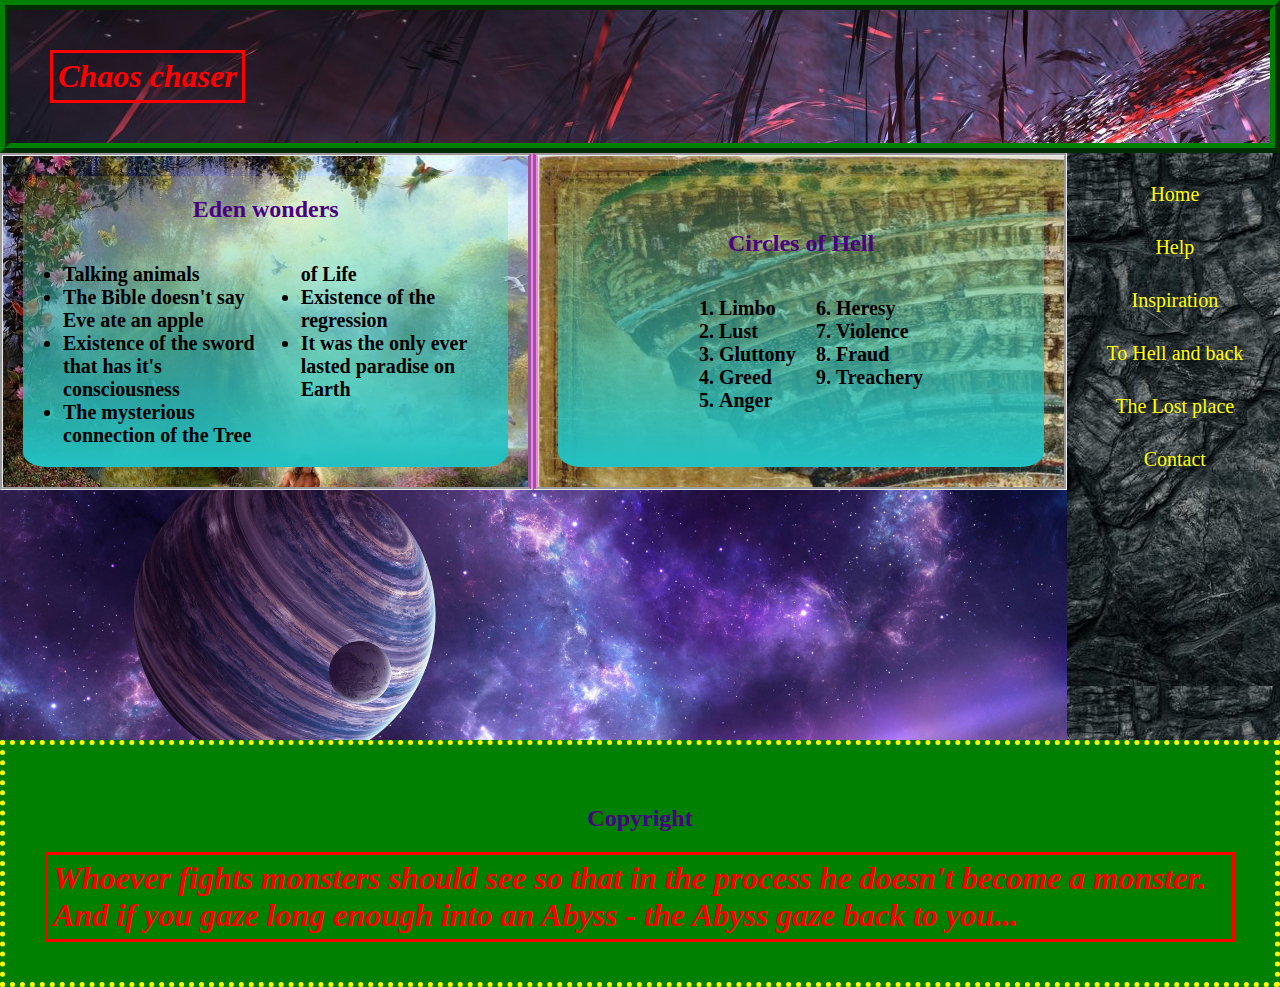
<file: Labwork 1/wwwroot/index.html>
<!DOCTYPE html>
<html lang="en">
<head>
    <meta charset="UTF-8">
    <meta http-equiv="X-UA-Compatible" content="IE=edge">
    <meta name="viewport" content="width=device-width, initial-scale=1.0">
    <title>Labwork 1</title>
    <link rel="stylesheet" href="styles/style.css">
</head>
<body>
    <header>
        <h1>Chaos chaser</h1>
    </header>
    <main>
        <div class="content-area">
            <div class="top__content-area">
                <div class="left__top__content-area">
                    <div class="content">
                        <h2>Eden wonders</h2>

                        <ul>
                            <li>Talking animals</li>
                            <li>The Bible doesn't say Eve ate an apple</li>
                            <li>Existence of the sword that has it's consciousness</li>
                            <li>The mysterious connection of the Tree of Life</li>
                            <li>Existence of the regression</li>
                            <li>It was the only ever lasted paradise on Earth</li>
                        </ul>
                    </div>
                </div>
    
                <div class="right__top__content-area">
                    <div class="content">
                        <h2>Circles of Hell</h2>

                        <ol>
                            <li>Limbo</li>
                            <li>Lust</li>
                            <li>Gluttony</li>
                            <li>Greed</li>
                            <li>Anger</li>
                            <li>Heresy</li>
                            <li>Violence</li>
                            <li>Fraud</li>
                            <li>Treachery</li>
                        </ol>
                    </div>
                </div>
            </div>

            <div class="bottom__content-area">
                <img src="img/space.jpg" alt="Space" usemap="#workmap">

                <map name="workmap">
                    <area shape="circle" coords="290, 120, 150" href="https://youtu.be/pUqyoCFqBpA" target="_blank" alt="Planet">
                </map>
            </div>
        </div>
        
        <div class="side-area">
            <nav>
                <a href="index.html">Home</a>
                <a href="help.html" target="_blank">Help</a>
                <a href="inspiration.html" target="_blank">Inspiration</a>
                <a href="to hell and back.html" target="_blank">To Hell and back</a>
                <a href="the lost place.html" target="_blank">The Lost place</a>
                <a href="contact.html" target="_blank">Contact</a>
            </nav>
        </div>
    </main>
    <footer>
        <h2>Copyright</h2>

        <h1>
            Whoever fights monsters should see so that in the process he doesn't become a monster.
            And if you gaze long enough into an Abyss - the Abyss gaze back to you...
        </h1>
    </footer>
</body>
</html>
</file>
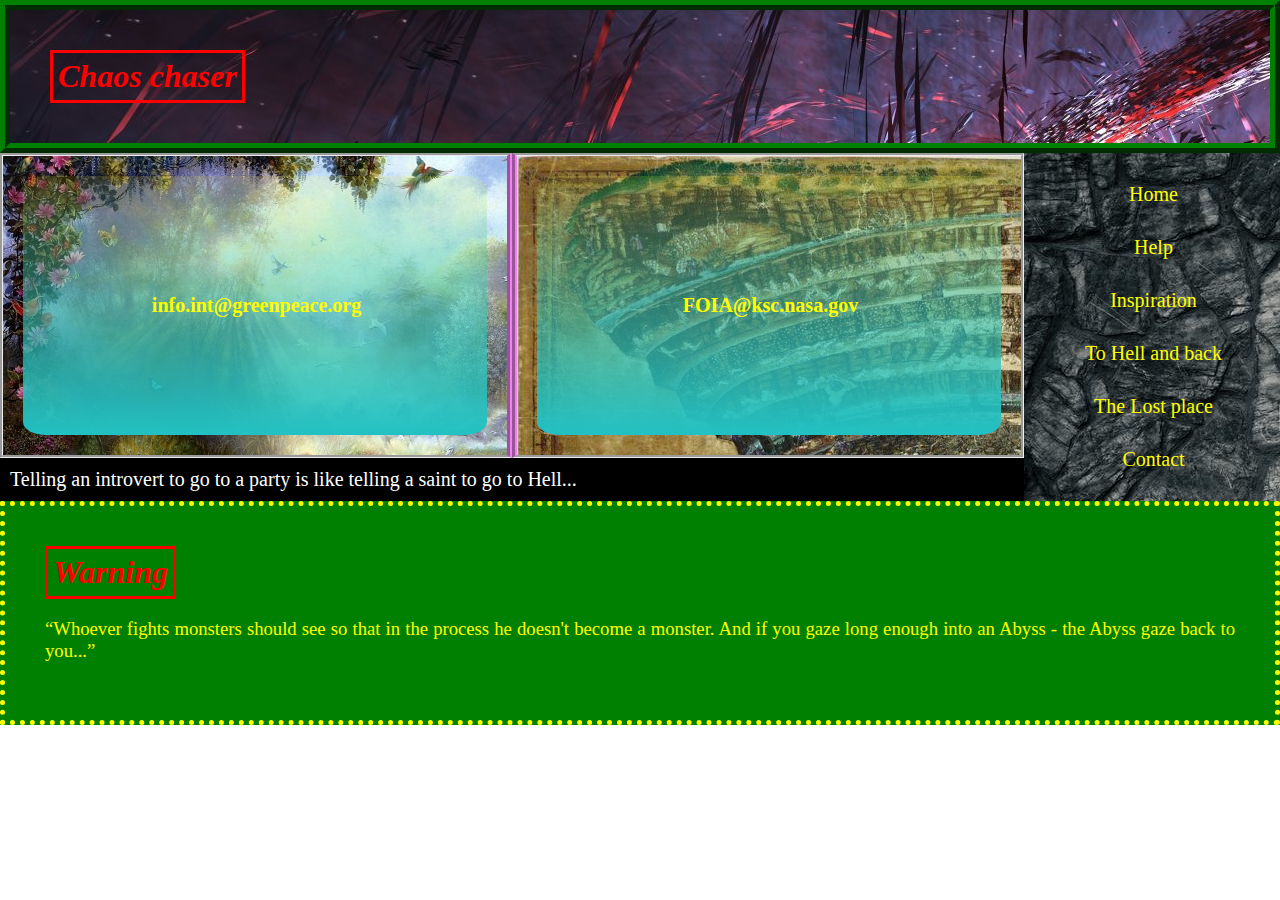
<file: Labwork 1/wwwroot/contact.html>
<!DOCTYPE html>
<html lang="en">
<head>
    <meta charset="UTF-8">
    <meta http-equiv="X-UA-Compatible" content="IE=edge">
    <meta name="viewport" content="width=device-width, initial-scale=1.0">
    <title>Contact</title>
    <link rel="stylesheet" href="styles/derived-styles.css">
</head>
<body>
    <header>
        <h1>Chaos chaser</h1>
        
    </header>
    <main>
        <div class="content-area">
            <div class="top__content-area">
                <div class="left__top__content-area">
                    <p class="content">
                        <a href="mailto:info.int@greenpeace.org">info.int@greenpeace.org</a>
                    </p>
                </div>
    
                <div class="right__top__content-area">
                    <p class="content">
                        <a href="mailto:FOIA@ksc.nasa.gov">FOIA@ksc.nasa.gov</a>
                    </p>
                </div>
            </div>

            <div class="bottom__content-area">
                Telling an introvert to go to a party is like telling a saint to go to Hell...
            </div>
        </div>
        
        <div class="side-area">
            <nav>
                <a href="index.html" class="bar">Home</a>
                <a href="help.html" target="_blank" class="bar">Help</a>
                <a href="inspiration.html" target="_blank" class="bar">Inspiration</a>
                <a href="to hell and back.html" target="_blank" class="bar">To Hell and back</a>
                <a href="the lost place.html" target="_blank" class="bar">The Lost place</a>
                <a href="contact.html" target="_blank" class="bar">Contact</a>
            </nav>
        </div>
    </main>
    <footer>
        <div>
            <h1>Warning</h1>
        </div>

        <p>
            <q>Whoever fights monsters should see so that in the process he doesn't become a monster.
            And if you gaze long enough into an Abyss - the Abyss gaze back to you...</q>
        </p>
    </footer>
</body>
</html>
</file>
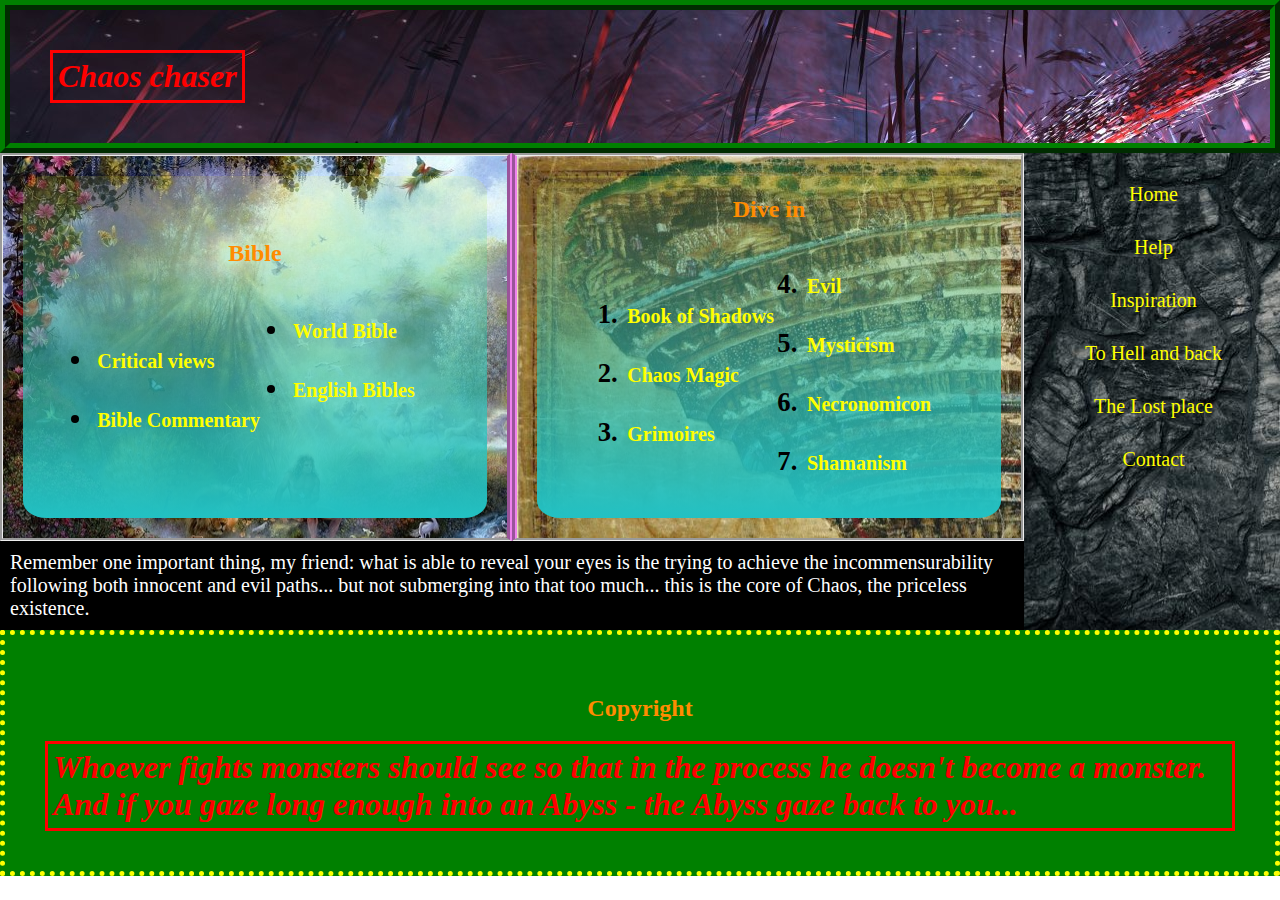
<file: Labwork 1/wwwroot/help.html>
<!DOCTYPE html>
<html lang="en">
<head>
    <meta charset="UTF-8">
    <meta http-equiv="X-UA-Compatible" content="IE=edge">
    <meta name="viewport" content="width=device-width, initial-scale=1.0">
    <title>Labwork 1</title>
    <link rel="stylesheet" href="styles/derived-styles.css">
</head>
<body>
    <header>
        <h1>Chaos chaser</h1>
    </header>
    <main>
        <div class="content-area">
            <div class="top__content-area">
                <div class="left__top__content-area">
                    <div class="content">
                        <h2>Bible</h2>
                        
                        <ul>
                            <li><a href="https://www.sacred-texts.com/bib/cv/index.htm" target="_blank">Critical views</a></li>
                            <li><a href="https://www.sacred-texts.com/bib/cmt/index.htm" target="_blank">Bible Commentary</a></li>
                            <li><a href="https://www.sacred-texts.com/bib/wb/index.htm" target="_blank">World Bible</a></li>
                            <li><a href="https://www.sacred-texts.com/bib/eb.htm" target="_blank">English Bibles</a></li>
                        </ul>
                    </div>
                </div>
    
                <div class="right__top__content-area">
                    <div class="content">
                        <h2>Dive in</h2>

                        <ol>
                            <li><a href="https://www.sacred-texts.com/bos/index.htm" target="_blank">Book of Shadows</a></li>
                            <li><a href="https://www.sacred-texts.com/eso/chaos/index.htm" target="_blank">Chaos Magic</a></li>
                            <li><a href="https://www.sacred-texts.com/grim/index.htm" target="_blank">Grimoires</a></li>
                            <li><a href="https://www.sacred-texts.com/eso/chaos/index.htm" target="_blank">Evil</a></li>
                            <li><a href="https://www.sacred-texts.com/myst/index.htm" target="_blank">Mysticism</a></li>
                            <li><a href="https://www.sacred-texts.com/nec/index.htm" target="_blank">Necronomicon</a></li>
                            <li><a href="https://www.sacred-texts.com/sha/index.htm" target="_blank">Shamanism</a></li>
                        </ol>
                    </div>
                </div>
            </div>

            <div class="bottom__content-area">
                Remember one important thing, my friend: what is able to reveal your eyes is the
                trying to achieve the incommensurability following both innocent and
                evil paths... but not submerging into that too much... this is the core of Chaos,
                the priceless existence.
            </div>
        </div>
        
        <div class="side-area">
            <nav>
                <a href="index.html">Home</a>
                <a href="help.html" target="_blank">Help</a>
                <a href="inspiration.html" target="_blank">Inspiration</a>
                <a href="to hell and back.html" target="_blank">To Hell and back</a>
                <a href="the lost place.html" target="_blank">The Lost place</a>
                <a href="contact.html" target="_blank">Contact</a>
            </nav>
        </div>
    </main>
    <footer>
        <h2>Copyright</h2>

        <h1>
            Whoever fights monsters should see so that in the process he doesn't become a monster.
            And if you gaze long enough into an Abyss - the Abyss gaze back to you...
        </h1>
    </footer>
</body>
</html>
</file>
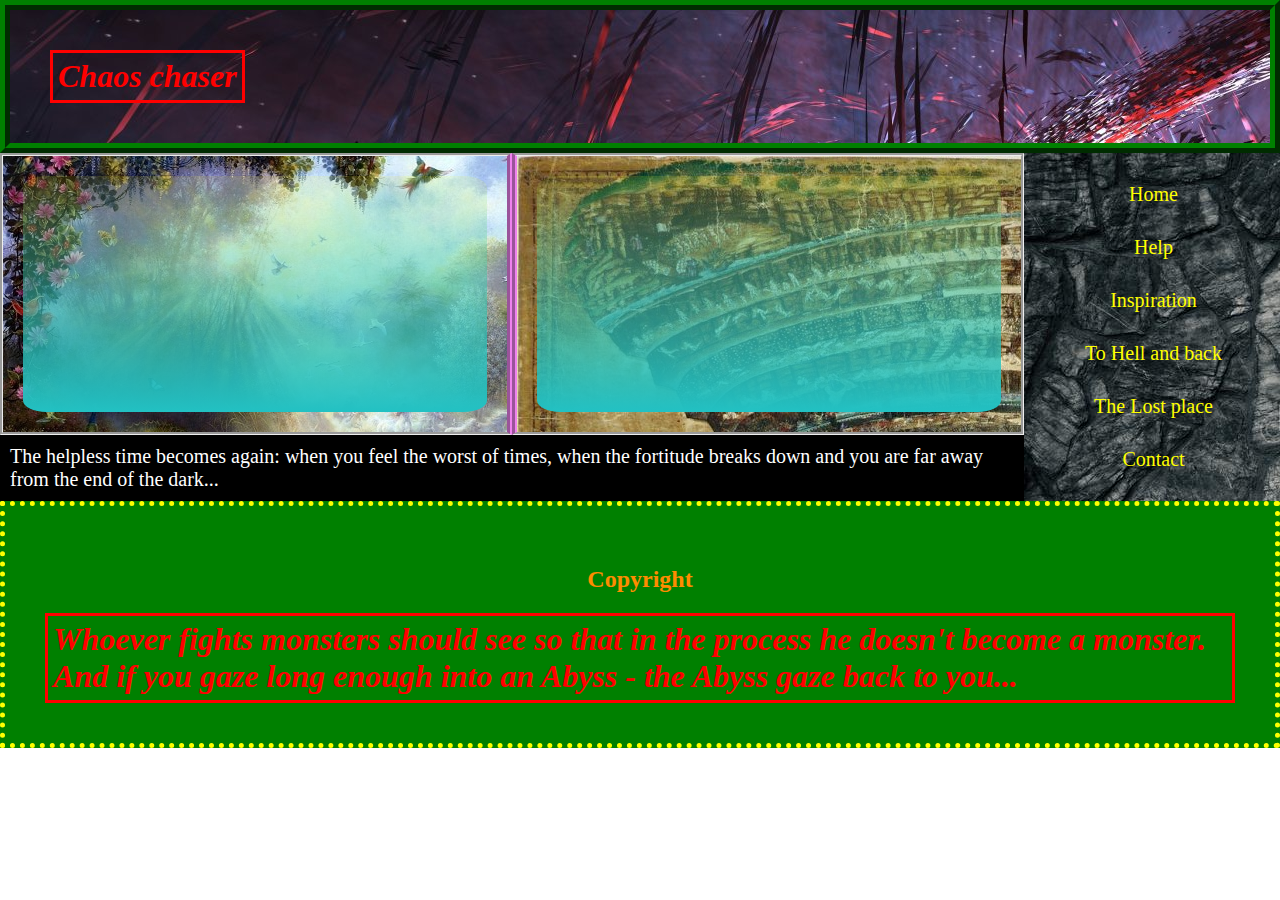
<file: Labwork 1/wwwroot/inspiration.html>
<!DOCTYPE html>
<html lang="en">
<head>
    <meta charset="UTF-8">
    <meta http-equiv="X-UA-Compatible" content="IE=edge">
    <meta name="viewport" content="width=device-width, initial-scale=1.0">
    <title>Labwork 1</title>
    <link rel="stylesheet" href="styles/derived-styles.css">
</head>
<body>
    <header>
        <h1>Chaos chaser</h1>
    </header>
    <main>
        <div class="content-area">
            <div class="top__content-area">
                <div class="left__top__content-area">
                    <div class="content">

                    </div>
                </div>
    
                <div class="right__top__content-area">
                    <div class="content">
                        
                    </div>
                </div>
            </div>

            <div class="bottom__content-area">
                The helpless time becomes again: when you feel the worst of times, when the 
                fortitude breaks down and you are far away from the end of the dark... 
                
            </div>
        </div>
        
        <div class="side-area">
            <nav>
                <a href="index.html">Home</a>
                <a href="help.html" target="_blank">Help</a>
                <a href="inspiration.html" target="_blank">Inspiration</a>
                <a href="to hell and back.html" target="_blank">To Hell and back</a>
                <a href="the lost place.html" target="_blank">The Lost place</a>
                <a href="contact.html" target="_blank">Contact</a>
            </nav>
        </div>
    </main>
    <footer>
        <h2>Copyright</h2>

        <h1>
            Whoever fights monsters should see so that in the process he doesn't become a monster.
            And if you gaze long enough into an Abyss - the Abyss gaze back to you...
        </h1>
    </footer>
</body>
</html>
</file>
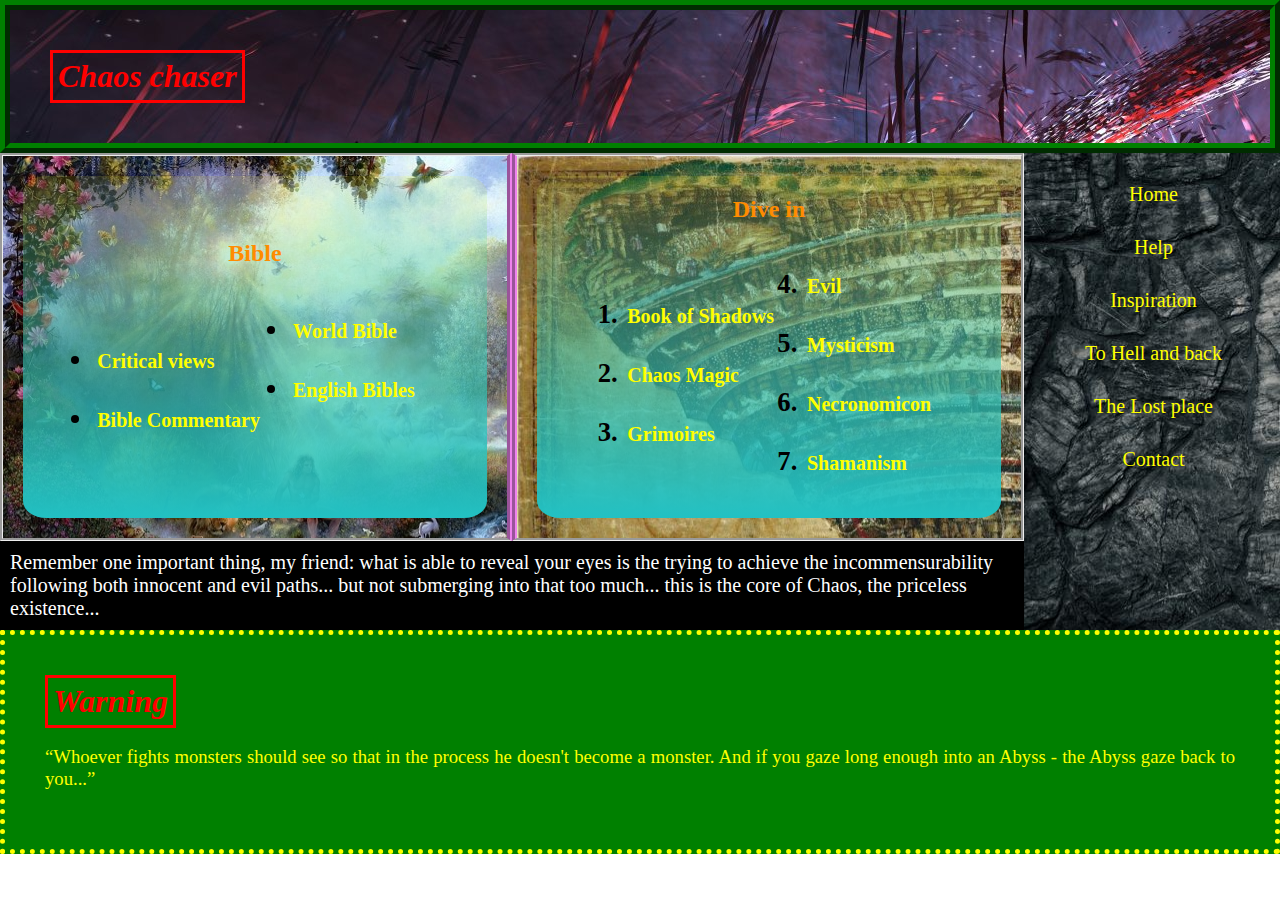
<file: Labwork 1/wwwroot/materials.html>
<!DOCTYPE html>
<html lang="en">
<head>
    <meta charset="UTF-8">
    <meta http-equiv="X-UA-Compatible" content="IE=edge">
    <meta name="viewport" content="width=device-width, initial-scale=1.0">
    <title>Materials</title>
    <link rel="stylesheet" href="styles/derived-styles.css">
</head>
<body>
    <header>
        <h1>Chaos chaser</h1>
    </header>
    <main>
        <div class="content-area">
            <div class="top__content-area">
                <div class="left__top__content-area">
                    <div class="content">
                        <h2>Bible</h2>
                        
                        <ul>
                            <li><a href="https://www.sacred-texts.com/bib/cv/index.htm" target="_blank">Critical views</a></li>
                            <li><a href="https://www.sacred-texts.com/bib/cmt/index.htm" target="_blank">Bible Commentary</a></li>
                            <li><a href="https://www.sacred-texts.com/bib/wb/index.htm" target="_blank">World Bible</a></li>
                            <li><a href="https://www.sacred-texts.com/bib/eb.htm" target="_blank">English Bibles</a></li>
                        </ul>
                    </div>
                </div>
    
                <div class="right__top__content-area">
                    <div class="content">
                        <h2>Dive in</h2>

                        <ol>
                            <li><a href="https://www.sacred-texts.com/bos/index.htm" target="_blank">Book of Shadows</a></li>
                            <li><a href="https://www.sacred-texts.com/eso/chaos/index.htm" target="_blank">Chaos Magic</a></li>
                            <li><a href="https://www.sacred-texts.com/grim/index.htm" target="_blank">Grimoires</a></li>
                            <li><a href="https://www.sacred-texts.com/eso/chaos/index.htm" target="_blank">Evil</a></li>
                            <li><a href="https://www.sacred-texts.com/myst/index.htm" target="_blank">Mysticism</a></li>
                            <li><a href="https://www.sacred-texts.com/nec/index.htm" target="_blank">Necronomicon</a></li>
                            <li><a href="https://www.sacred-texts.com/sha/index.htm" target="_blank">Shamanism</a></li>
                        </ol>
                    </div>
                </div>
            </div>

            <div class="bottom__content-area">
                Remember one important thing, my friend: what is able to reveal your eyes is the
                trying to achieve the incommensurability following both innocent and
                evil paths... but not submerging into that too much... this is the core of Chaos,
                the priceless existence...
            </div>
        </div>
        
        <div class="side-area">
            <nav>
                <a href="index.html" class="bar">Home</a>
                <a href="help.html" target="_blank" class="bar">Help</a>
                <a href="inspiration.html" target="_blank" class="bar">Inspiration</a>
                <a href="to hell and back.html" target="_blank" class="bar">To Hell and back</a>
                <a href="the lost place.html" target="_blank" class="bar">The Lost place</a>
                <a href="contact.html" target="_blank" class="bar">Contact</a>
            </nav>
        </div>
    </main>
    <footer>
        <div>
            <h1>Warning</h1>
        </div>

        <p>
            <q>Whoever fights monsters should see so that in the process he doesn't become a monster.
            And if you gaze long enough into an Abyss - the Abyss gaze back to you...</q>
        </p>
    </footer>
</body>
</html>
</file>
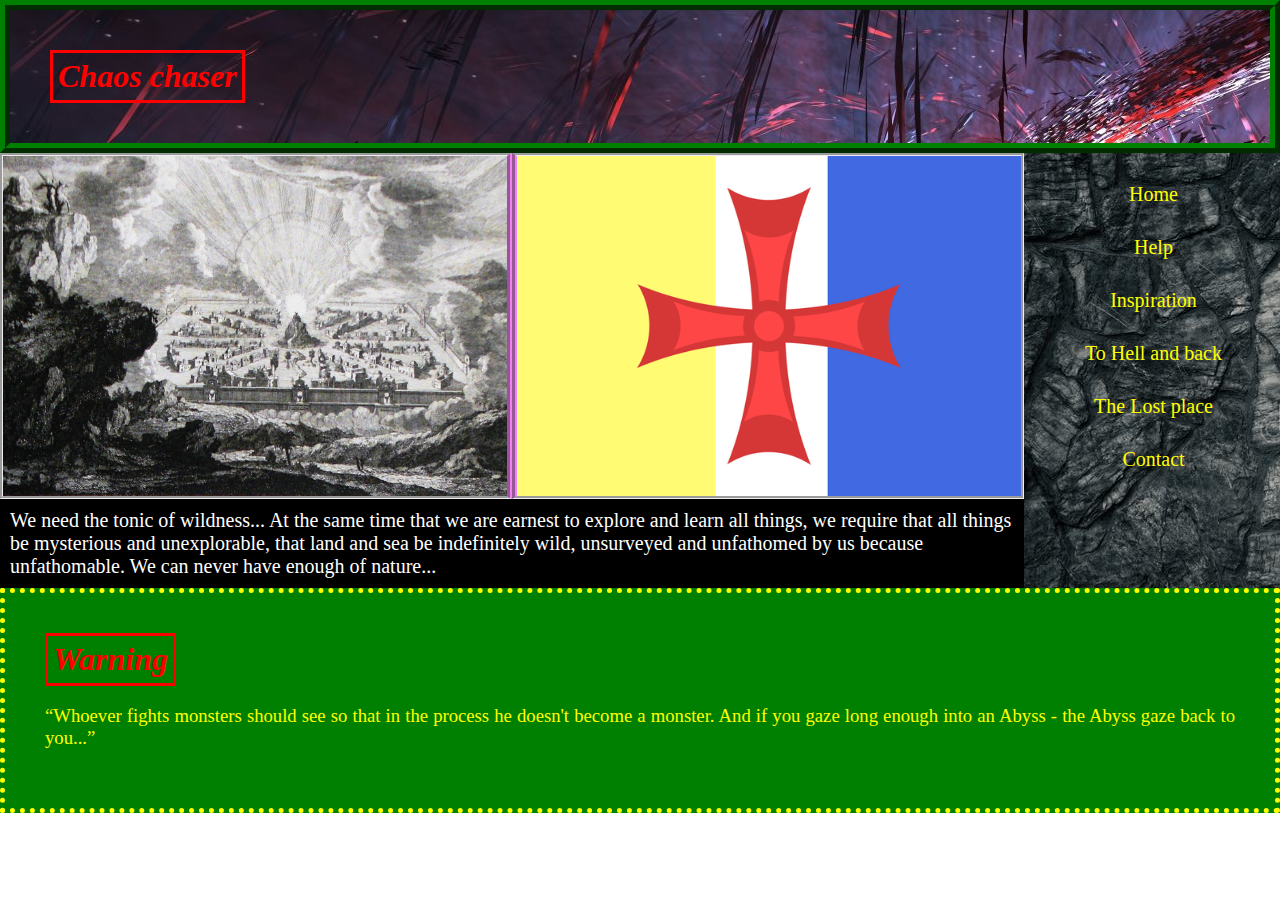
<file: Labwork 1/wwwroot/the lost place.html>
<!DOCTYPE html>
<html lang="en">
<head>
    <meta charset="UTF-8">
    <meta http-equiv="X-UA-Compatible" content="IE=edge">
    <meta name="viewport" content="width=device-width, initial-scale=1.0">
    <title>The Lost place</title>
    <link rel="stylesheet" href="styles/derived-styles.css">
</head>
<body>
    <header>
        <h1>Chaos chaser</h1>
    </header>
    <main>
        <div class="content-area">
            <div class="top__content-area">
                <div class="left__top__content-area">
                    <a href="https://www.youtube.com/watch?v=gNuhBt48cmY" class="picture"><img src="img/new-earth.png" alt="New Earth"></a>
                </div>
    
                <div class="right__top__content-area">
                    <a href="https://travels-ukraine.com/en/the-legacy-of-the-templars-in-ukraine/" class="picture"><img src="img/templars-in-ukraine.png" alt=""></a>
                </div>
            </div>

            <div class="bottom__content-area">
                We need the tonic of wildness... At the same time that we are earnest to explore and learn all things, we require that all things be mysterious and unexplorable, that land and sea be indefinitely wild, unsurveyed and unfathomed by us because unfathomable. We can never have enough of nature...            </div>
            </div>
        
        <div class="side-area">
            <nav>
                <a href="index.html" class="bar">Home</a>
                <a href="help.html" target="_blank" class="bar">Help</a>
                <a href="inspiration.html" target="_blank" class="bar">Inspiration</a>
                <a href="to hell and back.html" target="_blank" class="bar">To Hell and back</a>
                <a href="the lost place.html" target="_blank" class="bar">The Lost place</a>
                <a href="contact.html" target="_blank" class="bar">Contact</a>
            </nav>
        </div>
    </main>
    <footer>
        <div>
            <h1>Warning</h1>
        </div>

        <p>
            <q>Whoever fights monsters should see so that in the process he doesn't become a monster.
            And if you gaze long enough into an Abyss - the Abyss gaze back to you...</q>
        </p>
    </footer>
</body>
</html>
</file>
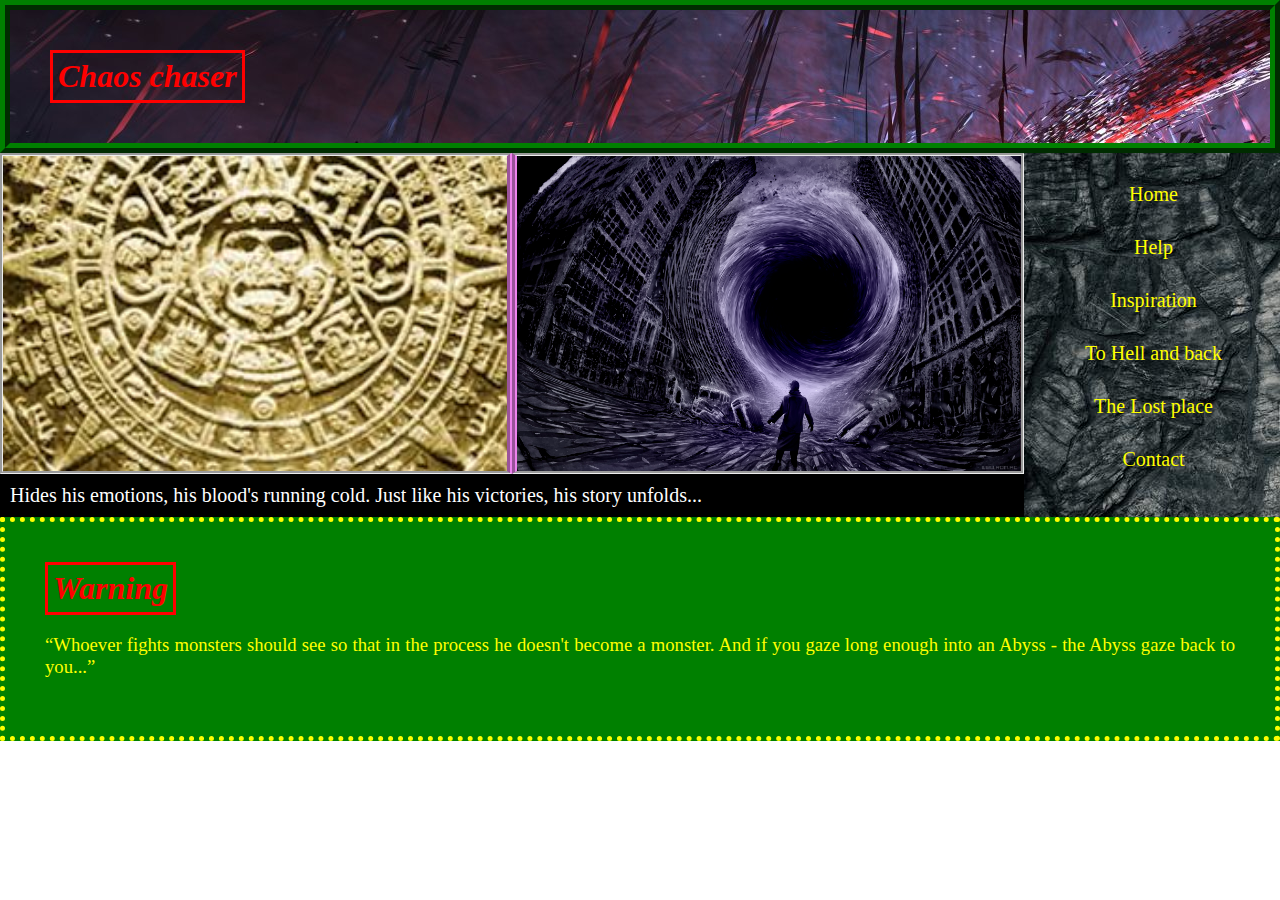
<file: Labwork 1/wwwroot/to hell and back.html>
<!DOCTYPE html>
<html lang="en">
<head>
    <meta charset="UTF-8">
    <meta http-equiv="X-UA-Compatible" content="IE=edge">
    <meta name="viewport" content="width=device-width, initial-scale=1.0">
    <title>To Hell and back</title>
    <link rel="stylesheet" href="styles/derived-styles.css">
</head>
<body>
    <header>
        <h1>Chaos chaser</h1>
    </header>
    <main>
        <div class="content-area">
            <div class="top__content-area">
                <div class="left__top__content-area">
                    <a href="https://creepypasta.fandom.com/wiki/How_to_Survive_in_Hell" class="picture"><img src="img/survival-in-hell-kit.jpg" alt="Survival in Hell"></a>
                </div>
    
                <div class="right__top__content-area">
                    <img src="img/abyss-art.jpg" alt="Abyss entrance" usemap="#abyss-map">

                    <map name="abyss-map">
                        <area shape="circle" coords="300 150 100" href="https://www.ranker.com/list/how-to-escape-hell/jacob-shelton" target="_blank" alt="Portal">
                    </map>
                </div>
            </div>

            <div class="bottom__content-area">
                Hides his emotions, his blood's running cold. Just like his victories, his story unfolds...
            </div>
        </div>
        
        <div class="side-area">
            <nav>
                <a href="index.html" class="bar">Home</a>
                <a href="help.html" target="_blank" class="bar">Help</a>
                <a href="inspiration.html" target="_blank" class="bar">Inspiration</a>
                <a href="to hell and back.html" target="_blank" class="bar">To Hell and back</a>
                <a href="the lost place.html" target="_blank" class="bar">The Lost place</a>
                <a href="contact.html" target="_blank" class="bar">Contact</a>
            </nav>
        </div>
    </main>
    <footer>
        <div>
            <h1>Warning</h1>
        </div>

        <p>
            <q>Whoever fights monsters should see so that in the process he doesn't become a monster.
            And if you gaze long enough into an Abyss - the Abyss gaze back to you...</q>
        </p>
    </footer>
</body>
</html>
</file>
<file: Labwork 1/wwwroot/styles/style.css>
* {
    box-sizing: border-box;
}

body, html {
    margin: 0;
}

header {
    min-height: 100px;
    padding: 40px;
    background-color: blue;
    display: flex;
    align-items: center;
    border: 10px solid green;
    border-style: ridge;
    background-image: url(../img/header-background.jpg);
    color: red;
}

main {
    display: flex;
}

footer {
    min-height: 100px;
    background-color: green;
    padding: 40px;
    border: 5px solid yellow;
    border-style: dotted;
    color: yellow;
}

.content-area {
    display: grid;
    width: 100%;
}

.top__content-area {
    display: flex;
    flex-wrap: wrap;
}

.left__top__content-area {
    background-color: blueviolet;
    width: 50%;
    display: flex;
    border-right: 5px solid violet;
    border-style: groove;
    background-image: url(../img/gardenofeden.jpg);
}

.right__top__content-area {
    background-color: yellow;
    width: 50%;
    display: flex;
    border-left: 5px solid violet;
    border-style: groove;
    background-image: url(../img/hell-layers.jpg);
}

.bottom__content-area {
    min-height: 60px;
    max-height: 250px;
    background-color: black;
}

.side-area {
    text-align: center;
    width: 20%;
    min-width: 90px;
    background-image: url(../img/nav-panel-background.jpg);
}

p {
    font-size: 14pt;
    text-align: justify;
}

h1 {
    margin: 0;
    font-style: italic;
    color: red;
    border: 3px solid red;
    padding: 5px;
    display: inline-block;
}

h2 {
    text-align: center;
    color: indigo;
}

a {
    display: block;
    font-size: 15pt;
    margin-top: 30px;
    margin-left: 3px;
    margin-bottom: 30px;
    color: yellow;
}

a:hover, a:visited:hover {
    color: aqua;
}

a:visited {
    color: whitesmoke;
    
}

a:link {
    text-decoration: none;
}

.content {
    margin: 20px;
    width: 100%;
    display: flex;
    flex-direction: column;
    background-color: blue;
    justify-content: center;
    align-items: center;
    font-weight: bold;
    border-radius: 5%;
    background: rgb(34,193,195);
    background: linear-gradient(0deg, rgba(34,193,195,1) 0%,
        rgba(253,244,45,0.13489145658263302) 100%);
}

ol, ul {

    font-size: 15pt;
    column-count: 2;
    column-gap: 30px;
}

@media screen and (max-width: 850px) {
    ol, ul {
        column-count: 1;
    }
}

img {
    height: 100%;
    width: 100%;
    object-fit: cover;
}
</file>
<file: Labwork 1/wwwroot/styles/derived-styles.css>
* {
    box-sizing: border-box;
}

body, html {
    margin: 0;
}

header {
    min-height: 100px;
    padding: 40px;
    background-color: blue;
    border: 10px solid green;
    border-style: ridge;
    background-image: url(../img/header-background.jpg);
    color: red;
}

main {
    display: grid;
    grid-template-columns: 80% 20%;
}

footer {
    min-height: 100px;
    background-color: green;
    padding: 40px;
    border: 5px solid yellow;
    border-style: dotted;
    color: yellow;
}

.content-area {
    display: flex;
    flex-direction: column;
}

.top__content-area {
    display: flex;
    height: 100%;
}

.left__top__content-area {
    background-color: blueviolet;
    width: 50%;
    display: flex;
    border-right: 5px solid violet;
    border-style: groove;
    background-image: url(../img/gardenofeden.jpg);
}

.right__top__content-area {
    background-color: yellow;
    width: 50%;
    display: flex;
    border-left: 5px solid violet;
    border-style: groove;
    background-image: url(../img/hell-layers.jpg);
}

.bottom__content-area {
    padding: 10px;
    font-size: 15pt;
    height: auto;
    background-color: black;
    color: white;
}

.side-area {
    text-align: center;
    min-width: 90px;
    background-image: url(../img/nav-panel-background.jpg);
}

p {
    font-size: 14pt;
    text-align: justify;
}

h1 {
    margin: 0;
    font-style: italic;
    color: red;
    border: 3px solid red;
    padding: 5px;
    display: inline-block;
}

h2 {
    text-align: center;
    color: darkorange;
}

a:not(.picture) {
    display: block;
    font-size: 15pt;
    margin-top: 30px;
    margin-left: 3px;
    margin-bottom: 30px;
    color: yellow;
    word-wrap: break-word;
}

a.bar {
    margin-top: 30px;
    margin-bottom: 30px;
}

a:hover, a:visited:hover {
    color: aqua;
}

a:visited {
    color: whitesmoke;
    
}

a:link {
    text-decoration: none;
}

.content {
    margin: 20px;
    width: 100%;
    display: flex;
    flex-direction: column;
    background-color: blue;
    justify-content: center;
    align-items: center;
    font-weight: bold;
    border-radius: 5%;
    background: rgb(34,193,195);
    background: linear-gradient(0deg, rgba(34,193,195,1) 0%,
        rgba(253,244,45,0.13489145658263302) 100%);
}

ol, ul {
    font-size: 20pt;
    column-count: 2;
    column-gap: 30px;
}

@media screen and (max-width: 500px) {
    .top__content-area {
        flex-wrap: wrap;
    }

    .left__top__content-area {
        width: 100%;
    }

    .right__top__content-area {
        width: 100%;
    }
}

@media screen and (max-width: 850px) {
    ol, ul {
        column-count: 1;
    }
}

img {
    height: 100%;
    width: 100%;
    object-fit: cover;
}

iframe {
    width: 100%;
    height: 100%;
}
</file>
